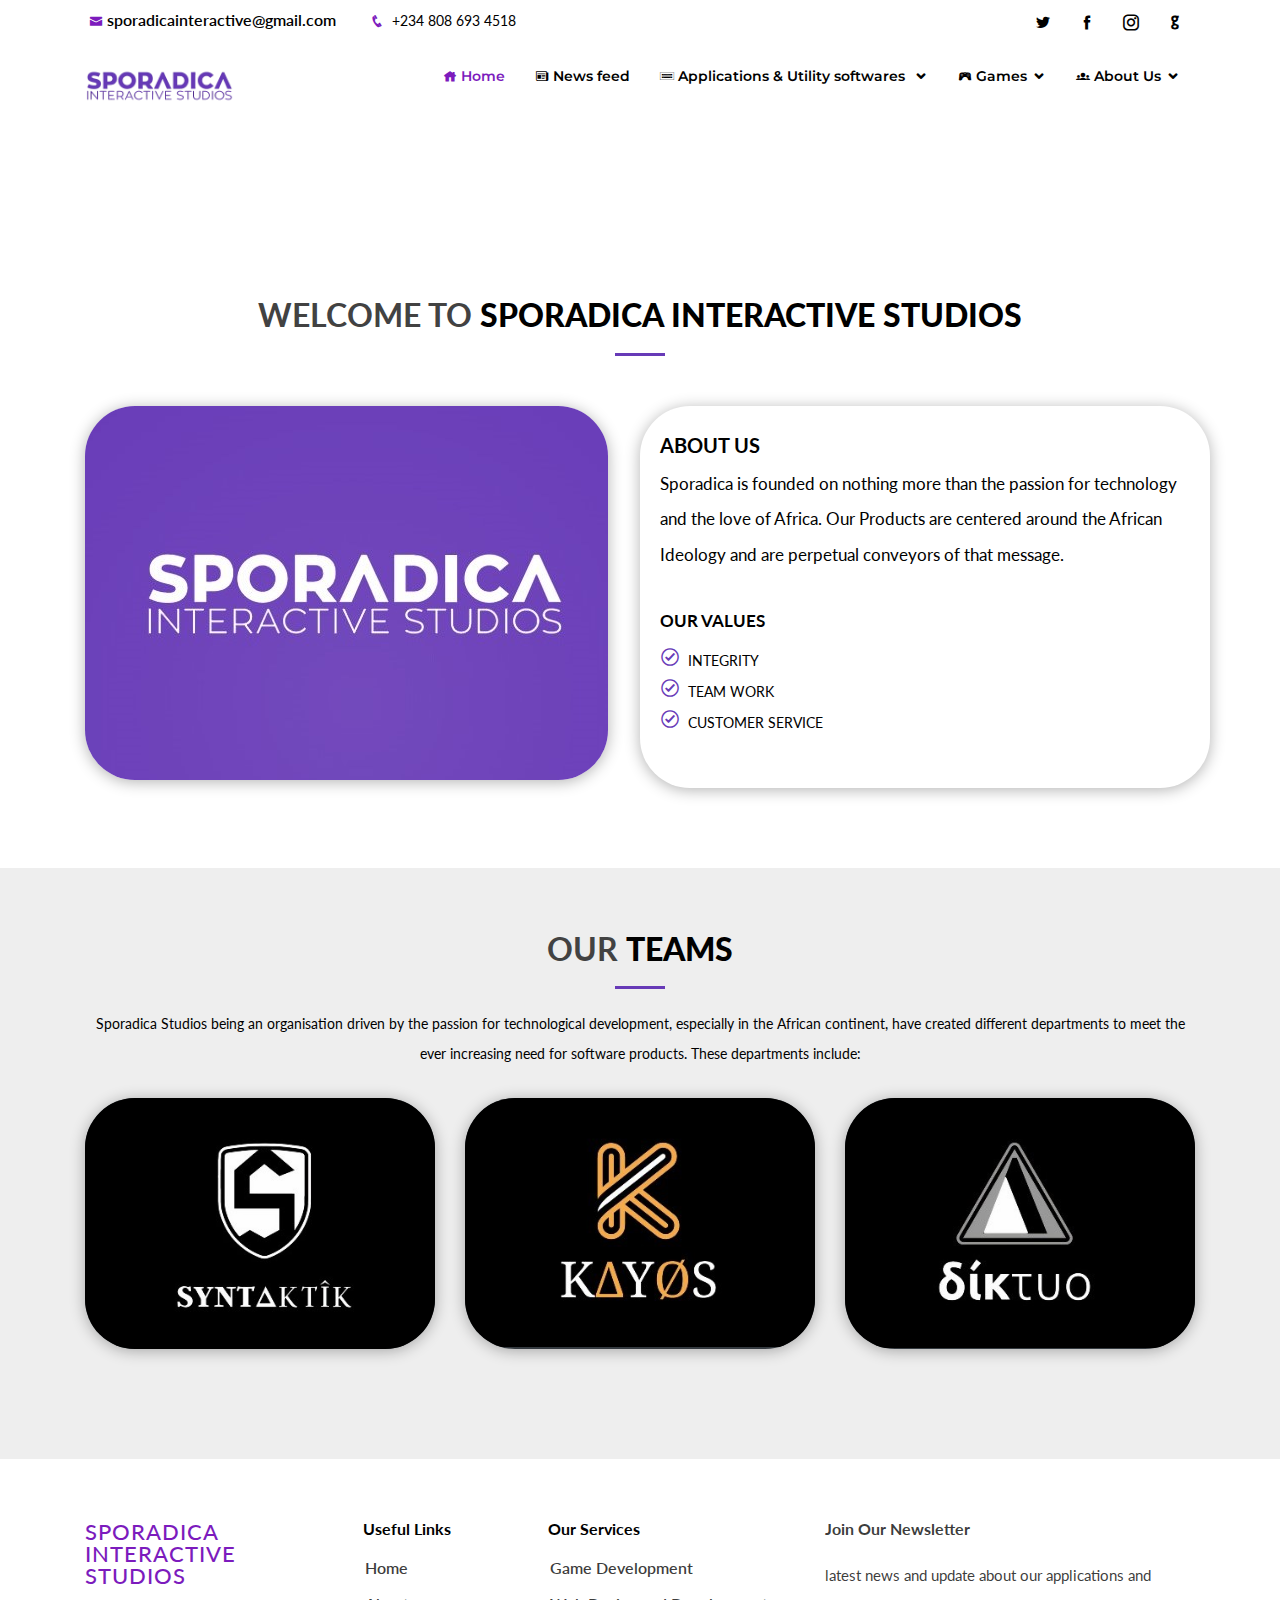
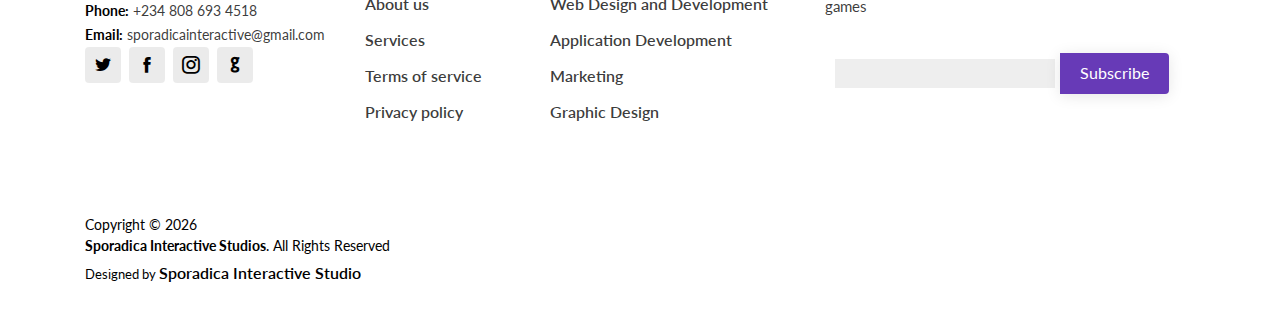
<file: about.html>
<!DOCTYPE html>
<html lang="en">

<head>
    <meta charset="UTF-8">
    <meta name="description" content="">
    <meta http-equiv="X-UA-Compatible" content="IE=edge">
    <meta name="viewport" content="width=device-width, initial-scale=1, shrink-to-fit=no">
    <!-- The above 4 meta tags *must* come first in the head; any other head content must come *after* these tags -->

    <!-- Title -->
    <title>About Us - Sporadica Interactive Studios</title>

    <!-- Favicon -->
    <link href="img/sporadica.normal.jpg" rel="icon">

    <!-- Stylesheet -->
    <link rel="stylesheet" href="style.css">
    <link rel="stylesheet" href="css/icofont/icofont.min.css">

    <link rel="stylesheet" href="css/Dark.css" media="(prefers-color-scheme: dark)">
    <link rel="stylesheet" href="css/Light.css" media="(prefers-color-scheme: light),(prefers-color-scheme: no-preference)">


</head>

<body class="dark light">
    <!-- Preloader -->
    <div class="preloader d-flex align-items-center justify-content-center">
        <div class="spinner">
            <div class="bounce1"></div>
            <div class="bounce2"></div>
            <div class="bounce3"></div>
        </div>
    </div>


    <!-- ======= Top Bar ======= -->
    <header id="topbar" class="d-none d-lg-block">
        <div class="container clearfix">
            <div class="contact-info float-left">
                <i class="icofont-envelope"></i><a href="mailto:sporadicainteractive@gmail.com">sporadicainteractive@gmail.com</a>
                <i class="icofont-phone"></i> <span>+234 808 693 4518</span>
            </div>
            <div class="social-links float-right">

                <a href="https://twitter.com/SporadicaS" target="_blank" class="twitter"><i class="icofont-twitter"></i></a>
                <a href="https://web.facebook.com/Sporadica-Interactive-Studios-102400844789168" target="_blank" class="facebook"><i class="icofont-facebook"></i></a>
                <a href="https://www.instagram.com/sporadicastudios" target="_blank" class="instagram"><i class="icofont-instagram"></i></a>

                <a href="https://github.com/Sporadica-IS" target="_blank" class="linkedin"><i class="icofont-github"></i></a>
            </div>
        </div>
    </header>

    <!-- ======= Header ======= -->
    <div id="header" class="dark light">
        <div class="container">

            <div class="logo float-left">
                <h1 class="text-light">
                    <a href="index.html"><img src="img/sporadica.logo.transparent.png"></a>
                </h1>
                <!-- Uncomment below if you prefer to use an image logo -->
                <!-- <a href="index.html"><img src="assets/img/logo.png" alt="" class="img-fluid"></a>-->
            </div>

            <nav class="nav-menu float-right d-none d-lg-block">
                <ul>
                    <li class="active"><a href="index.html"><i class="icofont-home"></i> Home</a></li>

                    <li><a href="#contact"><i class="icofont-newspaper"></i> News feed</a></li>

                    <li class="drop-down">
                        <a href=""><i class="icofont-keyboard-wireless"></i> Applications & Utility softwares </a>
                        <ul>

                            <li class="drop-down"><a href="#">Platform</a>
                                <ul>
                                    <li class="drop-down"><a href="#">PC</a>
                                        <ul>
                                            <li><a href="kayos.html">KΔΥΘS</a></li>
                                            <li><a href="diktyo.html">δίκτυο</a></li>
                                            <li><a href="syntaktik.html">SYNTΔKTÎK</a></li>
                                        </ul>
                                    </li>
                                    <li class="drop-down"><a href="#">Mobile</a>
                                        <ul>
                                            <li><a href="kayos.html">KΔΥΘS</a></li>
                                            <li><a href="diktyo.html">δίκτυο</a></li>
                                            <li><a href="syntaktik.html">SYNTΔKTÎK</a></li>
                                        </ul>
                                    </li>
                                </ul>
                            </li>


                        </ul>

                    </li>

                    <li class="drop-down">
                        <a href=""><i class="icofont-game-pad"></i> Games</a>
                        <ul>


                            <li><a href="#">Featured Games</a></li>
                            <li class="drop-down"><a href="#">Platform</a>
                                <ul>
                                    <li class="drop-down"><a href="#">PC</a>
                                        <ul>
                                            <li><a href="kayos.html">KΔΥΘS</a></li>
                                            <li><a href="diktyo.html">δίκτυο</a></li>
                                            <li><a href="syntaktik.html">SYNTΔKTÎK</a></li>
                                        </ul>
                                    </li>
                                    <li class="drop-down"><a href="#">Mobile</a>
                                        <ul>
                                            <li><a href="kayos.html">KΔΥΘS</a></li>
                                            <li><a href="diktyo.html">δίκτυο</a></li>
                                            <li><a href="syntaktik.html">SYNTΔKTÎK</a></li>
                                        </ul>
                                    </li>
                                </ul>
                            </li>
                        </ul>

                    </li>


                    <li class="drop-down">
                        <a href=""><i class="icofont-ui-user-group"></i> About Us</a>
                        <ul>
                            <li><a href="about.html">Company</a></li>
                            <li class="drop-down"><a href="#">Team</a>
                                <ul>
                                    <li><a href="kayos.html">KΔΥΘS</a></li>
                                    <li><a href="diktyo.html">δίκτυο</a></li>
                                    <li><a href="syntaktik.html">SYNTΔKTÎK</a></li>
                                </ul>
                            </li>

                        </ul>

                    </li>

                </ul>
            </nav>
            <!-- .nav-menu -->

        </div>
    </div>



    <section>




        </div>
    </section>
    <!-- ======= About Us Section ======= -->
    <section id="about-us " class="about-us align-items-center">
        <div class="container" data-aos="fade-up">
            <div class="section-title" data-aos="fade-up">
                <h2>WELCOME TO <strong class="dark light">SPORADICA INTERACTIVE STUDIOS</strong></h2>
                <!-- <p class="toDark" style="font-size: 15px;">Magnam dolores commodi suscipit. Necessitatibus eius consequatur ex aliquid fuga eum quidem. Sit sint consectetur velit. Quisquam quos quisquam cupiditate. Et nemo qui impedit suscipit alias ea. Quia fugiat sit in iste officiis commodi
                    quidem hic quas.</p> -->
            </div>
            <div class="row content">
                <div class="col-lg-6" data-aos="fade-right">

                    <h3><img src="img/sporadica.normal.jpg" class="about"></h3>
                </div>
                <div class="col-lg-6 pt-4 pt-lg-0 about" style="padding-left: 20px;" data-aos="fade-left">
                    <h1 style="font-size: 20px;"><br/> ABOUT US
                    </h1>

                    <p class="toDark" style="font-size: 17px;">
                        Sporadica is founded on nothing more than the passion for technology and the love of Africa. Our Products are centered around the African Ideology and are perpetual conveyors of that message.
                    </p>
                    <br>

                    <h1 style="font-size: 17px;" class="dark light">
                        OUR VALUES
                    </h1>

                    <ul>

                        <li><i class="icofont icofont-check-circled"></i>INTEGRITY</li>
                        <li><i class="icofont icofont-check-circled"></i>TEAM WORK</li>
                        <li><i class="icofont icofont-check-circled"></i>CUSTOMER SERVICE</li>
                    </ul>
                </div>
            </div>

        </div>
    </section>
    <!-- End About Us Section -->

    <!-- ======= Our Team Section ======= -->
    <section id="team" class="team section-bg dark light">
        <div class="container">

            <div class="section-title" data-aos="fade-up">
                <h2>Our <strong class="dark light">Teams</strong></h2>
                <p> Sporadica Studios being an organisation driven by the passion for technological development, especially in the African continent, have created different departments to meet the ever increasing need for software products. These departments
                    include:
                </p>
            </div>

            <div class="row">
                <div class="col-lg-4 col-md-6 d-flex align-items-stretch section-title ">
                    <div class="member" data-aos="fade-up" data-aos-delay="100">
                        <div class="member-img">
                            <img src="img/team/syntaktik/syntaktik-ultrablack.jpg" class="img-fluid" alt="">
                        </div>
                        <div class="member-info">
                            <a href="syntaktik.html">
                                <h4>SYNTΔKTÎK TEAM</h4>
                            </a>
                            <span>Our Offical Appicaltion Development Team</span>
                        </div>
                    </div>
                </div>

                <div class="col-lg-4 col-md-6 d-flex align-items-stretch section-title ">
                    <div class="member dark light" data-aos="fade-up" data-aos-delay="100">
                        <div class="member-img">
                            <img src="img/team/kayos/kayos-ultrablack.jpg" class="img-fluid" alt="">
                        </div>
                        <div class="member-info">
                            <a href="kayos.html">
                                <h4>KΔΥΘS TEAM</h4>
                            </a>
                            <span>Our Offical Game Development Team</span>
                        </div>
                    </div>
                </div>

                <div class="col-lg-4 col-md-6 d-flex align-items-stretch section-title">
                    <div class="member" data-aos="fade-up" data-aos-delay="200">
                        <div class="member-img">
                            <img src="img/team/diktyo/diktyo-ultrablack.jpg" class="img-fluid" alt="">
                        </div>
                        <div class="member-info">
                            <a href="diktyo.html">
                                <h4>ΔΊΚΤΥΟ TEAM</h4>
                            </a>
                            <span>Our Offical Web Design & Development Team</span>
                        </div>
                    </div>
                </div>


            </div>

        </div>
    </section>
    <!-- End Our Team Section -->

    <!-- ##### Footer Area Start ##### -->
    <footer id="footer" style="width: 100%;">

        <div class="footer-top" style=" width: 100%;">
            <div class="container" style=" width: 100%;">
                <div class="row" style=" width: 100%;">

                    <div class="col-lg-3 col-md-6 footer-contact">
                        <h3 style="color: #7c1bbd">Sporadica Interactive Studios</h3>
                        <p>
                            <strong>Phone:</strong> +234 808 693 4518<br>
                            <strong>Email:</strong> sporadicainteractive@gmail.com<br>
                            <div class="social-links">
                                <a href="https://twitter.com/SporadicaS" target="_blank" class="twitter"><i class="icofont-twitter"></i></a>
                                <a href="https://web.facebook.com/Sporadica-Interactive-Studios-102400844789168" target="_blank" class="facebook"><i class="icofont-facebook"></i></a>
                                <a href="https://www.instagram.com/sporadicastudios" target="_blank" class="instagram"><i class="icofont-instagram"></i></a>
                                <a href="https://github.com/Sporadica-IS" target="_blank" class="linkedin"><i class="icofont-github"></i></a>
                            </div>
                        </p>


                    </div>

                    <div class="col-lg-2 col-md-6 footer-links">
                        <h4>Useful Links</h4>
                        <ul>
                            <li><i class="bx bx-chevron-right"></i> <a href="#">Home</a></li>
                            <li><i class="bx bx-chevron-right"></i> <a href="#">About us</a></li>
                            <li><i class="bx bx-chevron-right"></i> <a href="#">Services</a></li>
                            <li><i class="bx bx-chevron-right"></i> <a href="#">Terms of service</a></li>
                            <li><i class="bx bx-chevron-right"></i> <a href="#">Privacy policy</a></li>
                        </ul>
                    </div>

                    <div class="col-lg-3 col-md-6 footer-links">
                        <h4>Our Services</h4>
                        <ul>
                            <li><i class="bx bx-chevron-right"></i> <a href="#">Game Development</a></li>
                            <li><i class="bx bx-chevron-right"></i> <a href="#">Web Design and Development</a></li>
                            <li><i class="bx bx-chevron-right"></i> <a href="#">Application Development</a></li>
                            <li><i class="bx bx-chevron-right"></i> <a href="#">Marketing</a></li>
                            <li><i class="bx bx-chevron-right"></i> <a href="#">Graphic Design</a></li>
                        </ul>
                    </div>

                    <div class="col-lg-4 col-md-6 footer-newsletter">
                        <h4>Join Our Newsletter</h4>
                        <p> latest news and update about our applications and games </p>
                        <form action="" method="post">
                            <input type="email" name="email"><input type="submit" value="Subscribe">
                        </form>
                    </div>

                </div>
            </div>
        </div>

        <div class="container bg d-md-flex py-4">

            <div class="mr-md-auto text-center text-md-left">
                <div class="copyright">
                    Copyright &copy;
                    <script>
                        document.write(new Date().getFullYear());
                    </script><br/><strong><span>Sporadica Interactive Studios</span></strong>. All Rights Reserved
                </div>
                <div class="credits">
                    Designed by <a href="https://Sporadica-IS.github.io">Sporadica Interactive Studio</a>
                </div>
            </div>
        </div>
    </footer>


    <!-- ##### Footer Area End ##### -->

    <!-- ##### All Javascript Script ##### -->
    <!-- jQuery-2.2.4 js -->
    <script src="js/jquery/jquery-2.2.4.min.js"></script>
    <!-- Popper js -->
    <script src="js/bootstrap/popper.min.js"></script>
    <!-- Bootstrap js -->
    <script src="js/bootstrap/bootstrap.min.js"></script>
    <!-- All Plugins js -->
    <script src="js/plugins/plugins.js"></script>
    <!-- Active js -->
    <script src="js/active.js"></script>
    <script src="js/dark-mode.js"></script>
    <script src="js/main.js"></script>

</body>

</html>
</file>
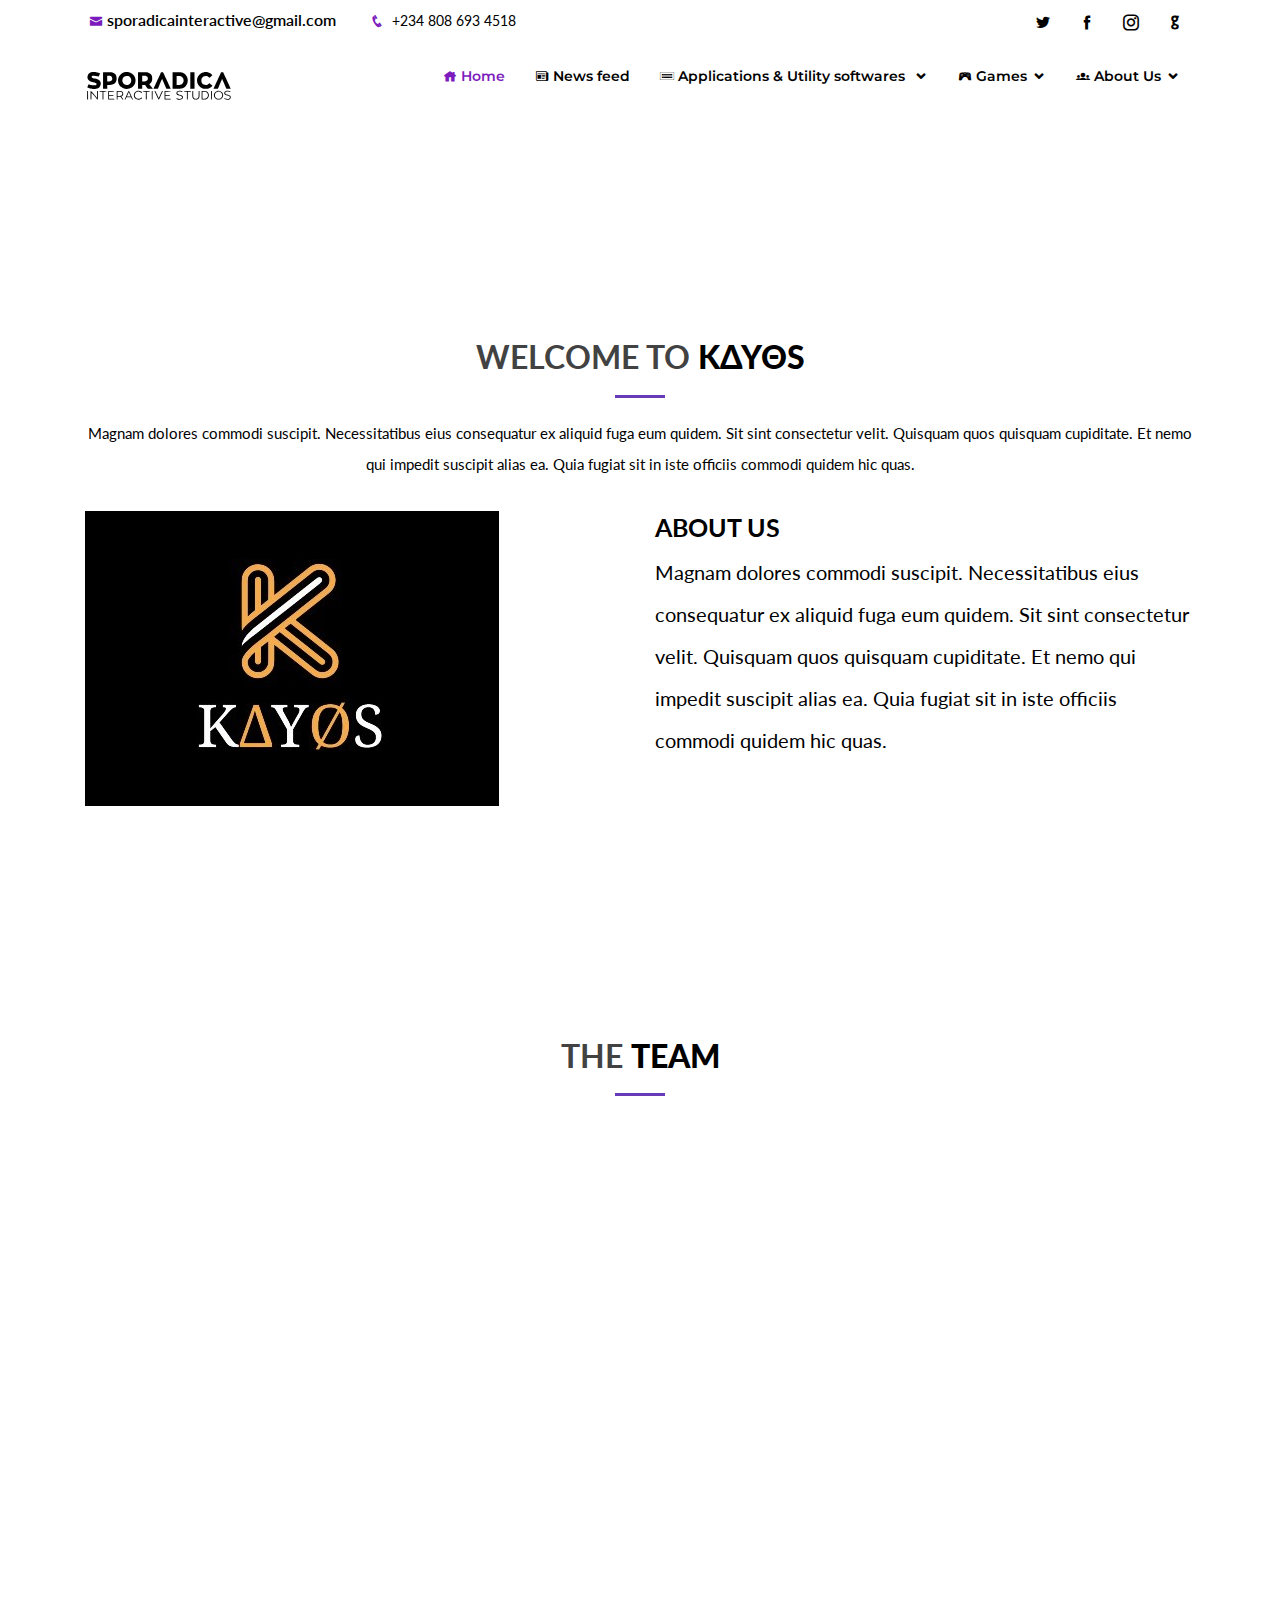
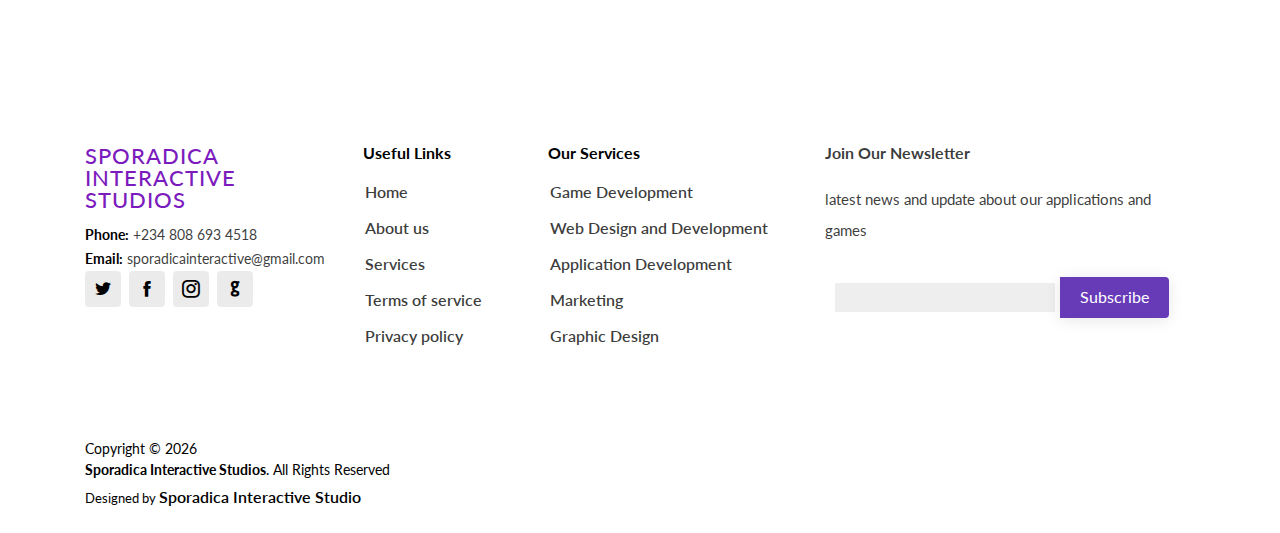
<file: kayos.html>
<!DOCTYPE html>
<html lang="en">

<head>
    <meta charset="UTF-8">
    <meta name="description" content="">
    <meta http-equiv="X-UA-Compatible" content="IE=edge">
    <meta name="viewport" content="width=device-width, initial-scale=1, shrink-to-fit=no">
    <!-- The above 4 meta tags *must* come first in the head; any other head content must come *after* these tags -->
    <!-- Title -->
    <title>KΔΥΘS - Sporadica Studios</title>
    <!-- Favicon -->
    <link href="img/sporadica.normal.jpg" rel="icon">
    <!-- Stylesheet -->
    <link rel="stylesheet" href="style.css">
    <link rel="stylesheet" href="css/icofont/icofont.min.css">
    <link rel="stylesheet" href="css/Dark.css" media="(prefers-color-scheme: dark)">
    <link rel="stylesheet" href="css/Light.css" media="(prefers-color-scheme: light),(prefers-color-scheme: no-preference)">
</head>

<body class="light dark">
    <!-- Preloader -->
    <div class="preloader d-flex align-items-center justify-content-center">
        <div class="spinner">
            <div class="bounce1"></div>
            <div class="bounce2"></div>
            <div class="bounce3"></div>
        </div>
    </div>

    <!-- ======= Top Bar ======= -->
    <header id="topbar" class="d-none d-lg-block">
        <div class="container clearfix">
            <div class="contact-info float-left">
                <i class="icofont-envelope"></i><a href="mailto:sporadicainteractive@gmail.com">sporadicainteractive@gmail.com</a>
                <i class="icofont-phone"></i> <span>+234 808 693 4518</span>
            </div>

            <div class="social-links float-right">

                <a href="https://twitter.com/SporadicaS" target="_blank" class="twitter"><i class="icofont-twitter"></i></a>
                <a href="https://web.facebook.com/Sporadica-Interactive-Studios-102400844789168" target="_blank" class="facebook"><i class="icofont-facebook"></i></a>
                <a href="https://www.instagram.com/sporadicastudios" target="_blank" class="instagram"><i class="icofont-instagram"></i></a>

                <a href="https://github.com/Sporadica-IS" target="_blank" class="linkedin"><i class="icofont-github"></i></a>
            </div>
        </div>

    </header>

    <!-- ======= Header ======= -->
    <div id="header">
        <div class="container">

            <div class="logo float-left">
                <h1 class="text-light">
                     <a href="index.html"><img src="img/sporadica.svg" id="logo" class="logo-header"></a>
                </h1>

                <!-- Uncomment below if you prefer to use an image logo -->
                <!-- <a href="index.html"><img src="assets/img/logo.png" alt="" class="img-fluid"></a>-->
            </div>

            <nav class="nav-menu float-right d-none d-lg-block">
                <ul>
                    <li class="active"><a href="index.html"><i class="icofont-home"></i> Home</a></li>

                    <li><a href="#contact"><i class="icofont-newspaper"></i> News feed</a></li>

                    <li class="drop-down">
                        <a href=""><i class="icofont-keyboard-wireless"></i> Applications & Utility softwares </a>
                        <ul>

                            <li class="drop-down"><a href="#">Platform</a>
                                <ul>
                                    <li class="drop-down"><a href="#">PC</a>
                                        <ul>
                                            <li><a href="kayos.html">KΔΥΘS</a></li>
                                            <li><a href="diktyo.html">δίκτυο</a></li>
                                            <li><a href="syntaktik.html">SYNTΔKTÎK</a></li>
                                        </ul>
                                    </li>
                                    <li class="drop-down"><a href="#">Mobile</a>
                                        <ul>
                                            <li><a href="kayos.html">KΔΥΘS</a></li>
                                            <li><a href="diktyo.html">δίκτυο</a></li>
                                            <li><a href="syntaktik.html">SYNTΔKTÎK</a></li>
                                        </ul>
                                    </li>
                                </ul>
                            </li>


                        </ul>

                    </li>

                    <li class="drop-down">
                        <a href=""><i class="icofont-game-pad"></i> Games</a>
                        <ul>


                            <li><a href="#">Featured Games</a></li>
                            <li class="drop-down"><a href="#">Platform</a>
                                <ul>
                                    <li class="drop-down"><a href="#">PC</a>
                                        <ul>
                                            <li><a href="kayos.html">KΔΥΘS</a></li>
                                            <li><a href="diktyo.html">δίκτυο</a></li>
                                            <li><a href="syntaktik.html">SYNTΔKTÎK</a></li>
                                        </ul>
                                    </li>
                                    <li class="drop-down"><a href="#">Mobile</a>
                                        <ul>
                                            <li><a href="kayos.html">KΔΥΘS</a></li>
                                            <li><a href="diktyo.html">δίκτυο</a></li>
                                            <li><a href="syntaktik.html">SYNTΔKTÎK</a></li>
                                        </ul>
                                    </li>
                                </ul>
                            </li>
                        </ul>

                    </li>


                    <li class="drop-down">
                        <a href=""><i class="icofont-ui-user-group"></i> About Us</a>
                        <ul>
                            <li><a href="about.html">Company</a></li>
                            <li class="drop-down"><a href="#">Team</a>
                                <ul>
                                    <li><a href="kayos.html">KΔΥΘS</a></li>
                                    <li><a href="diktyo.html">δίκτυο</a></li>
                                    <li><a href="syntaktik.html">SYNTΔKTÎK</a></li>
                                </ul>
                            </li>

                        </ul>

                    </li>

                </ul>
            </nav>

        </div>
    </div>



    <!-- ##### Header Area End ##### -->
    <!-- ##### Breadcrumb Area Start ##### -->
    <section id="breadcrumbs" class="breadcrumbs">
        <div class="container">

            <div class="d-flex justify-content-between align-items-center">
                <br>
                <br>
            </div>

        </div>
    </section>
    <!-- ##### Breadcrumb Area End ##### -->
    <!-- ##### Single Game Review Area Start ##### -->
    <section id="about-us" class="about-us">
        <div class="container" data-aos="fade-up">
            <div class="section-title" data-aos="fade-up">
                <h2>WELCOME TO <strong class="toDark">KΔΥΘS</strong></h2>
                <p class="toDark" style="font-size: 15px;">Magnam dolores commodi suscipit. Necessitatibus eius consequatur ex aliquid fuga eum quidem. Sit sint consectetur velit. Quisquam quos quisquam cupiditate. Et nemo qui impedit suscipit alias ea. Quia fugiat sit in iste officiis commodi
                    quidem hic quas.</p>
            </div>
            <div class="row content">
                <div class="col-lg-6" data-aos="fade-right">

                    <h3><img src="img/team/kayos/kayos-ultrablack.jpg"></h3>
                </div>
                <div class="col-lg-6 pt-4 pt-lg-0" data-aos="fade-left">
                    <h1 style="font-size: 25px;" class="toDark">
                        ABOUT US
                    </h1>

                    <p class="toDark" style="font-size: 20px;">
                        Magnam dolores commodi suscipit. Necessitatibus eius consequatur ex aliquid fuga eum quidem. Sit sint consectetur velit. Quisquam quos quisquam cupiditate. Et nemo qui impedit suscipit alias ea. Quia fugiat sit in iste officiis commodi quidem hic quas.
                    </p>
                    <br>


                </div>
            </div>

        </div>
    </section>

    <section class="single-game-review-area section-padding-100">
        <div class="container">

            <div class="row align-items-center">
                <!-- *** Review Area *** -->

                <!-- ##### Monthly Picks Area Start ##### -->
                <section class="monthly-picks-area section-padding-10 toDark">
                    <div class="container toDark">
                        <div class="row toDark">
                            <div class="col-12 toDark">
                            </div>
                        </div>
                    </div>
                    <div class="container toDark">
                        <div class="row toDark">
                            <div class="col-12 toDark section-title">
                                <!-- Title -->
                                <h2>The <strong class="toDark">team</strong></h2>
                            </div>
                        </div>
                    </div>
                    <div class="tab-content wow fadeInUp toDark" data-wow-delay="500ms" id="myTabContent">
                        <div class="tab-pane fade show active toDark" id="popular" role="tabpanel" aria-labelledby="popular-tab">
                            <!-- Popular Games Slideshow -->
                            <div class="popular-games-slideshow owl-carousel toDark">
                                <!-- Single Games -->
                                <div class="single-games-slide">
                                    <img src="img/team/diktyo/charles-arowolo.jpg" alt="">
                                    <div class="slide-text">
                                        <h1 class="game-title toDark"><a href="#">Charles Arowolo</a></h1>
                                        <p class="game-description">Digital 3D-artist and core programmer</p>
                                    </div>
                                </div>
                                <!-- Single Games -->
                                <div class="single-games-slide">
                                    <img src="img/team/diktyo/destiny-kefas.jpg" alt="">
                                    <div class="slide-text">
                                        <a href="#" class="game-title">Destiny Kefas</a>
                                    </div>
                                </div>
                                <!-- Single Games -->
                                <div class="single-games-slide">
                                    <img src="img/team/diktyo/fortune-alebiosu .jpg" alt="">
                                    <div class="slide-text">
                                        <a href="#" class="game-title">Fortune Alebiosu</a>
                                    </div>
                                </div>
                                <!-- Single Games -->

                                <!-- Single Games -->
                                <div class="single-games-slide">
                                    <img src="img/team/diktyo/sinclair.jpg" alt="">
                                    <div class="slide-text">
                                        <a href="#" class="game-title">Sinclair</a>
                                    </div>
                                </div>
                                <!-- Single Games -->
                                <div class="single-games-slide">
                                    <img src="img/team/diktyo/stephen-adebambo.jpg" alt="">
                                    <div class="slide-text">
                                        <a href="#" class="game-title">Stephen Adebambo</a>
                                    </div>
                                </div>
                                <!-- Single Games -->
                                <div class="single-games-slide">
                                    <img src="img/team/kayos/nwana-adaure.jpg" alt="">
                                    <div class="slide-text">
                                        <a href="#" class="game-title">Nwana Adaure</a>
                                    </div>
                                </div>
                                <!-- Single Games -->
                                <div class="single-games-slide">
                                    <img src="img/team/diktyo/zikora-ogbuagu.jpg" alt="">
                                    <div class="slide-text">
                                        <a href="#" class="game-title">Zikora Ogbuagu</a>
                                    </div>
                                </div>
                                <!-- Single Games -->
                                <div class="single-games-slide">
                                    <img src="img/team/kayos/JIM.jpg" alt="">
                                    <div class="slide-text">
                                        <a href="#" class="game-title">Jibril Isa Musa</a>
                                    </div>
                                </div>
                                <!-- Single Games -->
                                <div class="single-games-slide">
                                    <img src="img/team/kayos/julius-ojabo.jpg" alt="">
                                    <div class="slide-text">
                                        <a href="#" class="game-title">Julius Ojabo</a>
                                    </div>
                                </div>
                                <!-- Single Games -->
                                <div class="single-games-slide">
                                    <img src="img/team/kayos/king-diablo.jpg" alt="">
                                    <div class="slide-text">
                                        <a href="#" class="game-title">King Diablo</a>
                                    </div>
                                </div>
                                <!-- Single Games -->
                                <div class="single-games-slide">
                                    <img src="img/team/kayos/leonard.jpg" alt="">
                                    <div class="slide-text">
                                        <a href="#" class="game-title">Leonard</a>
                                    </div>
                                </div>
                                <!-- Single Games -->
                                <div class="single-games-slide">
                                    <img src="img/team/kayos/favour-ojo.jpg" alt="">
                                    <div class="slide-text">
                                        <a href="#" class="game-title">Favour Ojo</a>
                                    </div>
                                </div>
                            </div>

                        </div>
                    </div>
                </section>
            </div>
        </div>
    </section>




    <!-- ##### Monthly Picks Area End ##### -->
    <!-- ##### Footer Area Start ##### -->
    <footer id="footer" style=" width: 100%;" class="light dark">

        <div class="footer-top" style=" width: 100%;">
            <div class="container" style=" width: 100%;">
                <div class="row" style=" width: 100%;">

                    <div class="col-lg-3 col-md-6 footer-contact">
                        <h3 style="color: #7c1bbd">Sporadica Interactive Studios</h3>
                        <p>
                            <strong>Phone:</strong> +234 808 693 4518<br>
                            <strong>Email:</strong> sporadicainteractive@gmail.com<br>
                            <div class="social-links">
                                <a href="https://twitter.com/SporadicaS" target="_blank" class="twitter"><i class="icofont-twitter"></i></a>
                                <a href="https://web.facebook.com/Sporadica-Interactive-Studios-102400844789168" target="_blank" class="facebook"><i class="icofont-facebook"></i></a>
                                <a href="https://www.instagram.com/sporadicastudios" target="_blank" class="instagram"><i class="icofont-instagram"></i></a>
                                <a href="https://github.com/Sporadica-IS" target="_blank" class="linkedin"><i class="icofont-github"></i></a>
                            </div>
                        </p>
                    </div>

                    <div class="col-lg-2 col-md-6 footer-links">
                        <h4>Useful Links</h4>
                        <ul>
                            <li><i class="bx bx-chevron-right"></i> <a href="#">Home</a></li>
                            <li><i class="bx bx-chevron-right"></i> <a href="#">About us</a></li>
                            <li><i class="bx bx-chevron-right"></i> <a href="#">Services</a></li>
                            <li><i class="bx bx-chevron-right"></i> <a href="#">Terms of service</a></li>
                            <li><i class="bx bx-chevron-right"></i> <a href="#">Privacy policy</a></li>
                        </ul>
                    </div>

                    <div class="col-lg-3 col-md-6 footer-links">
                        <h4>Our Services</h4>
                        <ul>
                            <li><i class="bx bx-chevron-right"></i> <a href="#">Game Development</a></li>
                            <li><i class="bx bx-chevron-right"></i> <a href="#">Web Design and Development</a></li>
                            <li><i class="bx bx-chevron-right"></i> <a href="#">Application Development</a></li>
                            <li><i class="bx bx-chevron-right"></i> <a href="#">Marketing</a></li>
                            <li><i class="bx bx-chevron-right"></i> <a href="#">Graphic Design</a></li>
                        </ul>
                    </div>

                    <div class="col-lg-4 col-md-6 footer-newsletter">
                        <h4>Join Our Newsletter</h4>
                        <p> latest news and update about our applications and games </p>
                        <form action="" method="post">
                            <input type="email" name="email"><input type="submit" value="Subscribe">
                        </form>
                    </div>

                </div>
            </div>
        </div>

        <div class="container d-md-flex py-4">

            <div class="mr-md-auto text-center text-md-left">
                <div class="copyright">
                    Copyright &copy;
                    <script>
                        document.write(new Date().getFullYear());
                    </script><br/><strong><span>Sporadica Interactive Studios</span></strong>. All Rights Reserved
                </div>
                <div class="credits">
                    Designed by <a href="https://Sporadica-IS.github.io">Sporadica Interactive Studio</a>
                </div>
            </div>

        </div>
    </footer>
    <!-- ##### Footer Area End ##### -->
    <!-- ##### All Javascript Script ##### -->
    <!-- jQuery-2.2.4 js -->
    <script src="js/jquery/jquery-2.2.4.min.js"></script>
    <!-- Popper js -->
    <script src="js/bootstrap/popper.min.js"></script>
    <!-- Bootstrap js -->
    <script src="js/bootstrap/bootstrap.min.js"></script>
    <!-- All Plugins js -->
    <script src="js/plugins/plugins.js"></script>
    <!-- Active js -->
    <script src="js/active.js"></script>
    <script src="js/dark-mode.js"></script>
    <script src="js/main.js"></script>

</body>

</html>
</file>
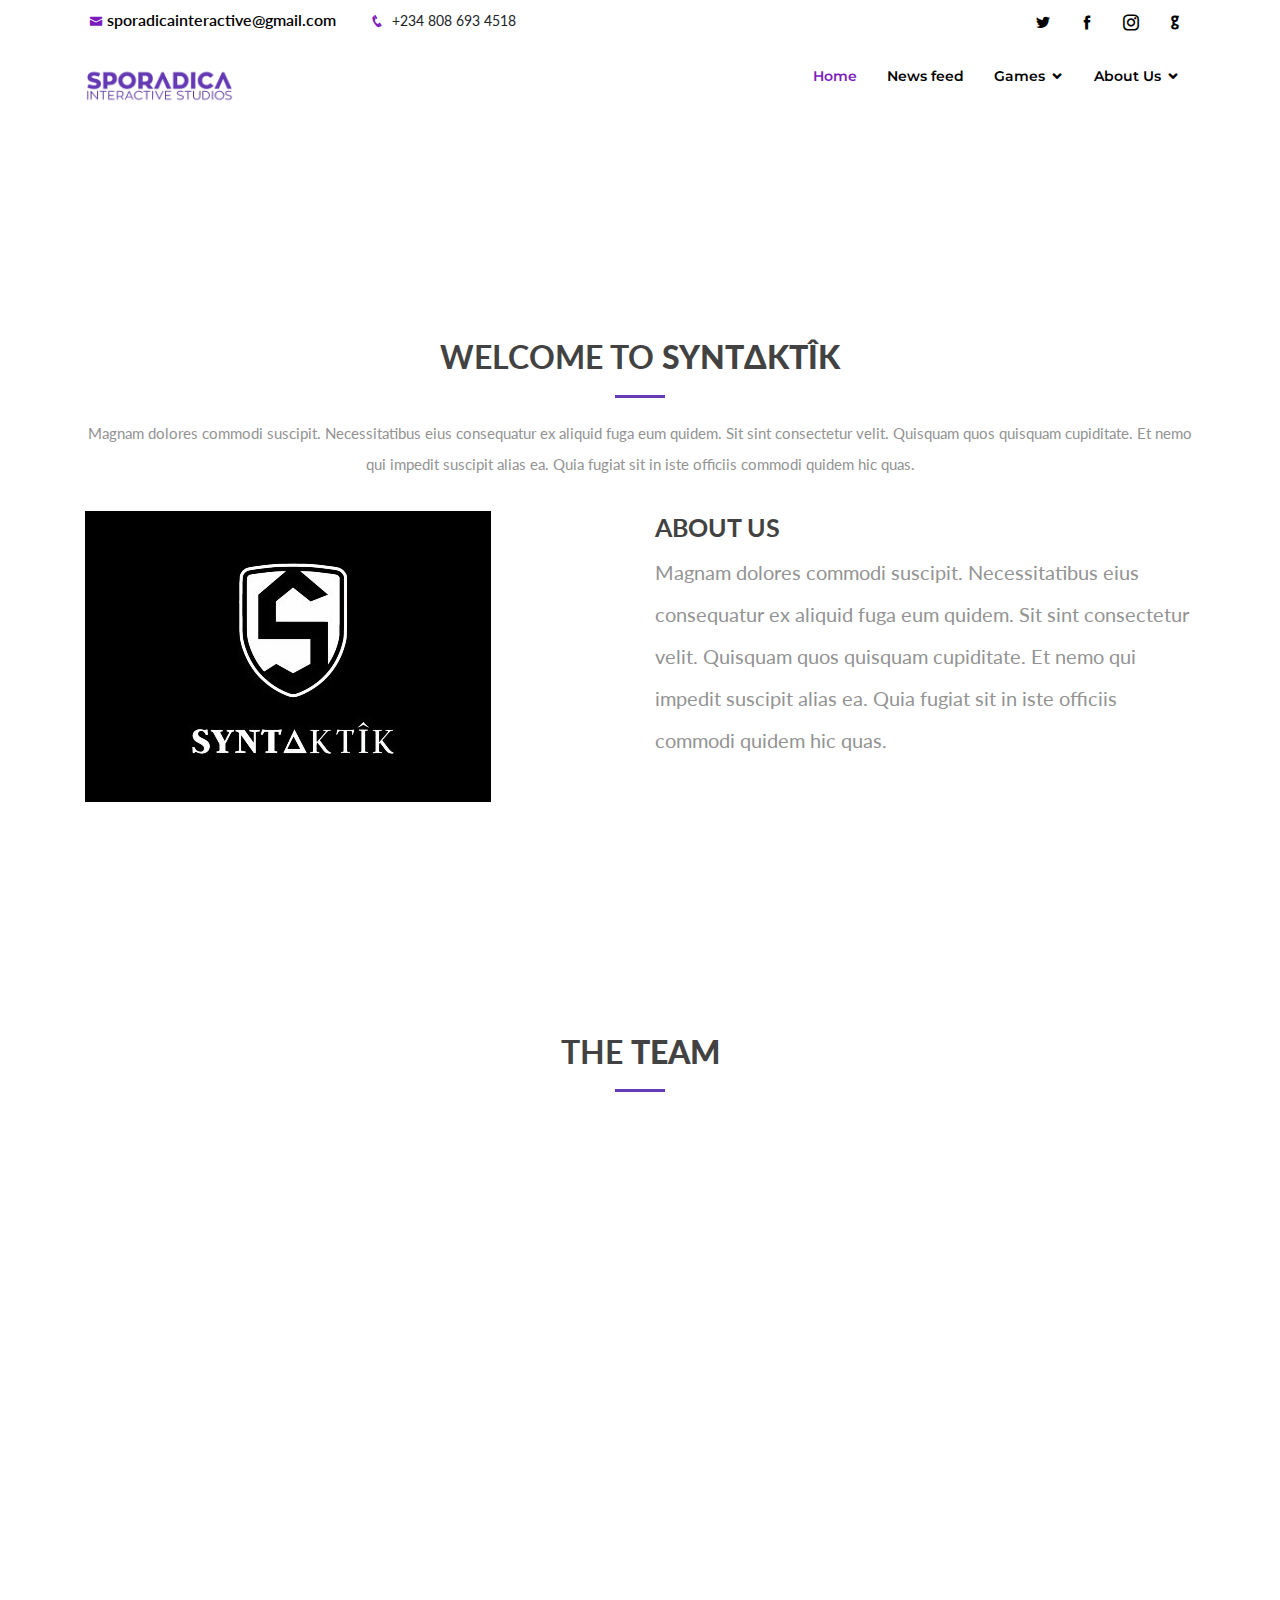
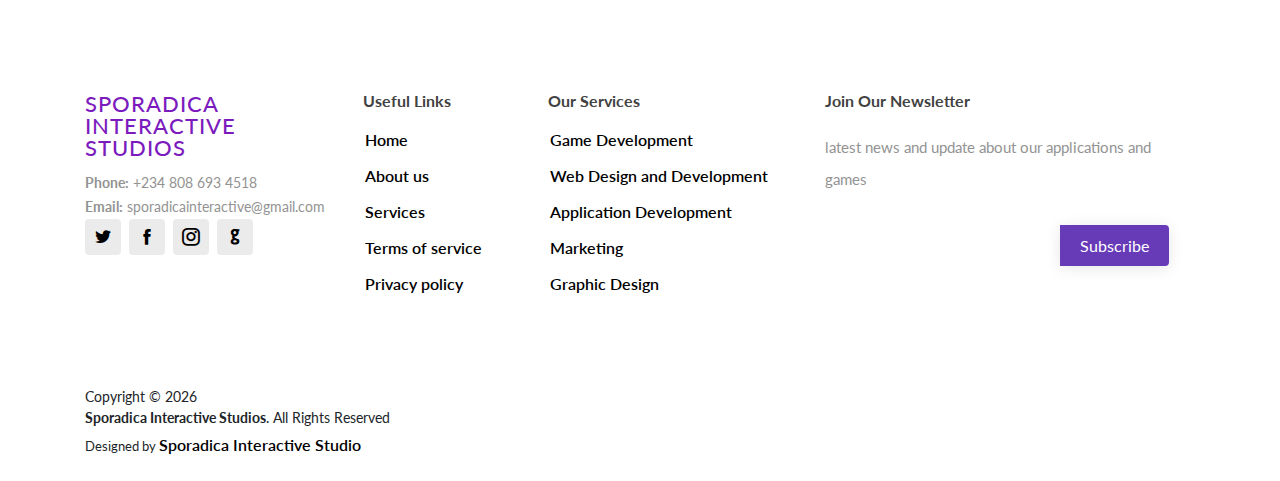
<file: syntaktik.html>
<!DOCTYPE html>
<html lang="en">

<head>
    <meta charset="UTF-8">
    <meta name="description" content="">
    <meta http-equiv="X-UA-Compatible" content="IE=edge">
    <meta name="viewport" content="width=device-width, initial-scale=1, shrink-to-fit=no">
    <!-- The above 4 meta tags *must* come first in the head; any other head content must come *after* these tags -->
    <!-- Title -->
    <title>SYNTΔKTÎK - Sporadica Studios</title>
    <!-- Favicon -->
    <link rel="icon" href="img/sporadica.normal.jpg">
    <!-- Stylesheet -->
    <link rel="stylesheet" href="style.css">
    <link rel="stylesheet" href="css/icofont/icofont.min.css">
    <link rel="stylesheet" href="css/Dark.css" media="(prefers-color-scheme: dark)">
    <link rel="stylesheet" href="css/Light.css" media="(prefers-color-scheme: no-preference)">

</head>

<body class="light dark">
    <!-- Preloader -->
    <div class="preloader d-flex align-items-center justify-content-center">
        <div class="spinner">
            <div class="bounce1"></div>
            <div class="bounce2"></div>
            <div class="bounce3"></div>
        </div>
    </div>

    <!-- ======= Top Bar ======= -->
    <header id="topbar" class="d-none d-lg-block">
        <div class="container clearfix">
            <div class="contact-info float-left">
                <i class="icofont-envelope"></i><a href="mailto:sporadicainteractive@gmail.com">sporadicainteractive@gmail.com</a>
                <i class="icofont-phone"></i> <span>+234 808 693 4518</span>
            </div>

            <div class="social-links float-right">

                <a href="https://twitter.com/SporadicaS" target="_blank" class="twitter"><i class="icofont-twitter"></i></a>
                <a href="https://web.facebook.com/Sporadica-Interactive-Studios-102400844789168" target="_blank" class="facebook"><i class="icofont-facebook"></i></a>
                <a href="https://www.instagram.com/sporadicastudios" target="_blank" class="instagram"><i class="icofont-instagram"></i></a>

                <a href="https://github.com/Sporadica-IS" target="_blank" class="linkedin"><i class="icofont-github"></i></a>
            </div>
        </div>

    </header>

    <!-- ======= Header ======= -->
    <div id="header">
        <div class="container">

            <div class="logo float-left">
                <h1 class="text-light">
                    <a href="index.html"><img src="img/sporadica.logo.transparent.png"></a>
                </h1>

                <!-- Uncomment below if you prefer to use an image logo -->
                <!-- <a href="index.html"><img src="assets/img/logo.png" alt="" class="img-fluid"></a>-->
            </div>

            <nav class="nav-menu float-right d-none d-lg-block">
                <ul>
                    <li class="active"><a href="index.html">Home</a></li>
                    <li><a href="#contact">News feed</a></li>


                    <li class="drop-down">
                        <a href="">Games</a>
                        <ul>

                            <li class="drop-down"><a href="#">PC</a>
                                <ul>
                                    <li><a href="kayos.html">KΔΥΘS</a></li>
                                    <li><a href="diktyo.html">δίκτυο</a></li>
                                    <li><a href="syntaktik.html">SYNTΔKTÎK</a></li>
                                </ul>
                            </li>
                            <li class="drop-down"><a href="#">Mobile</a>
                                <ul>
                                    <li><a href="kayos.html">KΔΥΘS</a></li>
                                    <li><a href="diktyo.html">δίκτυο</a></li>
                                    <li><a href="syntaktik.html">SYNTΔKTÎK</a></li>
                                </ul>
                            </li>

                        </ul>

                    </li>
                    <li class="drop-down">
                        <a href="">About Us</a>
                        <ul>
                            <li><a href="about.html">Company</a></li>
                            <li class="drop-down"><a href="#">Team</a>
                                <ul>
                                    <li><a href="kayos.html">KΔΥΘS</a></li>
                                    <li><a href="diktyo.html">δίκτυο</a></li>
                                    <li><a href="syntaktik.html">SYNTΔKTÎK</a></li>
                                </ul>
                            </li>

                        </ul>

                    </li>

                </ul>
            </nav>


        </div>
    </div>




    <!-- ##### Header Area End ##### -->
    <!-- ##### Breadcrumb Area Start ##### -->
    <section id="breadcrumbs" class="breadcrumbs">
        <div class="container">

            <div class="d-flex justify-content-between align-items-center">
                <br>
                <br>

            </div>

        </div>
    </section>
    <!-- ##### Breadcrumb Area End ##### -->
    <!-- ##### Single Game Review Area Start ##### -->
    <section id="about-us" class="about-us">
        <div class="container" data-aos="fade-up">
            <div class="section-title" data-aos="fade-up">
                <h2>WELCOME TO <strong class="toDark">SYNTΔKTÎK</strong></h2>
                <p class="toDark" style="font-size: 15px;">Magnam dolores commodi suscipit. Necessitatibus eius consequatur ex aliquid fuga eum quidem. Sit sint consectetur velit. Quisquam quos quisquam cupiditate. Et nemo qui impedit suscipit alias ea. Quia fugiat sit in iste officiis commodi
                    quidem hic quas.</p>
            </div>
            <div class="row content">
                <div class="col-lg-6" data-aos="fade-right">

                    <h3><img src="img/team/syntaktik/syntaktik-ultrablack.jpg"></h3>
                </div>
                <div class="col-lg-6 pt-4 pt-lg-0" data-aos="fade-left">
                    <h1 style="font-size: 25px;" class="toDark">
                        ABOUT US
                    </h1>

                    <p class="toDark" style="font-size: 20px;">
                        Magnam dolores commodi suscipit. Necessitatibus eius consequatur ex aliquid fuga eum quidem. Sit sint consectetur velit. Quisquam quos quisquam cupiditate. Et nemo qui impedit suscipit alias ea. Quia fugiat sit in iste officiis commodi quidem hic quas.
                    </p>
                    <br>


                </div>
            </div>

        </div>
    </section>

    <section class="single-game-review-area section-padding-100">
        <div class="container">

            <div class="row align-items-center">
                <!-- *** Review Area *** -->

                <!-- ##### Monthly Picks Area Start ##### -->
                <section class="monthly-picks-area section-padding-10 toDark">
                    <div class="container toDark">
                        <div class="row toDark">
                            <div class="col-12 toDark">
                            </div>
                        </div>
                    </div>
                    <div class="container toDark">
                        <div class="row toDark">
                            <div class="col-12 toDark section-title">
                                <!-- Title -->
                                <h2>The <strong class="toDark">team</strong></h2>
                            </div>
                        </div>
                    </div>
                    <div class="tab-content wow fadeInUp toDark" data-wow-delay="500ms" id="myTabContent">
                        <div class="tab-pane fade show active toDark" id="popular" role="tabpanel" aria-labelledby="popular-tab">
                            <!-- Popular Games Slideshow -->
                            <div class="popular-games-slideshow owl-carousel toDark">
                                <!-- Single Games -->
                                <div class="single-games-slide">
                                    <img src="img/team/diktyo/charles-arowolo.jpg" alt="">
                                    <div class="slide-text">
                                        <a href="#" class="game-title">Charles Arowolo</a>
                                    </div>
                                </div>
                                <!-- Single Games -->
                                <div class="single-games-slide">
                                    <img src="img/team/diktyo/destiny-kefas.jpg" alt="">
                                    <div class="slide-text">
                                        <a href="#" class="game-title">Destiny Kefas</a>
                                    </div>
                                </div>
                                <!-- Single Games -->
                                <div class="single-games-slide">
                                    <img src="img/team/diktyo/fortune-alebiosu .jpg" alt="">
                                    <div class="slide-text">
                                        <a href="#" class="game-title">Fortune Alebiosu</a>
                                    </div>
                                </div>
                                <!-- Single Games -->

                                <!-- Single Games -->

                                <!-- Single Games -->
                                <div class="single-games-slide">
                                    <img src="img/team/diktyo/stephen-adebambo.jpg" alt="">
                                    <div class="slide-text">
                                        <a href="#" class="game-title">Stephen Adebambo</a>
                                    </div>
                                </div>

                                <!-- Single Games -->
                                <div class="single-games-slide">
                                    <img src="img/team/diktyo/zikora-ogbuagu.jpg" alt="">
                                    <div class="slide-text">
                                        <a href="#" class="game-title">Zikora Ogbuagu</a>
                                    </div>
                                </div>

                            </div>

                        </div>
                    </div>
                </section>


            </div>
        </div>
    </section>
    <!-- ##### Monthly Picks Area End ##### -->
    <!-- ##### Footer Area Start ##### -->
    <footer id="footer" style=" width: 100%;" class="light dark">

        <div class="footer-top" style=" width: 100%;">
            <div class="container" style=" width: 100%;">
                <div class="row" style=" width: 100%;">

                    <div class="col-lg-3 col-md-6 footer-contact">
                        <h3 style="color: #7c1bbd">Sporadica Interactive Studios</h3>
                        <p>
                            <strong>Phone:</strong> +234 808 693 4518<br>
                            <strong>Email:</strong> sporadicainteractive@gmail.com<br>
                            <div class="social-links">
                                <a href="https://twitter.com/SporadicaS" target="_blank" class="twitter"><i class="icofont-twitter"></i></a>
                                <a href="https://web.facebook.com/Sporadica-Interactive-Studios-102400844789168" target="_blank" class="facebook"><i class="icofont-facebook"></i></a>
                                <a href="https://www.instagram.com/sporadicastudios" target="_blank" class="instagram"><i class="icofont-instagram"></i></a>
                                <a href="https://github.com/Sporadica-IS" target="_blank" class="linkedin"><i class="icofont-github"></i></a>
                            </div>
                        </p>
                    </div>

                    <div class="col-lg-2 col-md-6 footer-links">
                        <h4>Useful Links</h4>
                        <ul>
                            <li><i class="bx bx-chevron-right"></i> <a href="#">Home</a></li>
                            <li><i class="bx bx-chevron-right"></i> <a href="#">About us</a></li>
                            <li><i class="bx bx-chevron-right"></i> <a href="#">Services</a></li>
                            <li><i class="bx bx-chevron-right"></i> <a href="#">Terms of service</a></li>
                            <li><i class="bx bx-chevron-right"></i> <a href="#">Privacy policy</a></li>
                        </ul>
                    </div>

                    <div class="col-lg-3 col-md-6 footer-links">
                        <h4>Our Services</h4>
                        <ul>
                            <li><i class="bx bx-chevron-right"></i> <a href="#">Game Development</a></li>
                            <li><i class="bx bx-chevron-right"></i> <a href="#">Web Design and Development</a></li>
                            <li><i class="bx bx-chevron-right"></i> <a href="#">Application Development</a></li>
                            <li><i class="bx bx-chevron-right"></i> <a href="#">Marketing</a></li>
                            <li><i class="bx bx-chevron-right"></i> <a href="#">Graphic Design</a></li>
                        </ul>
                    </div>

                    <div class="col-lg-4 col-md-6 footer-newsletter">
                        <h4>Join Our Newsletter</h4>
                        <p> latest news and update about our applications and games </p>
                        <form action="" method="post">
                            <input type="email" name="email"><input type="submit" value="Subscribe">
                        </form>
                    </div>

                </div>
            </div>
        </div>

        <div class="container d-md-flex py-4">

            <div class="mr-md-auto text-center text-md-left">
                <div class="copyright">
                    Copyright &copy;
                    <script>
                        document.write(new Date().getFullYear());
                    </script><br/><strong><span>Sporadica Interactive Studios</span></strong>. All Rights Reserved
                </div>
                <div class="credits">
                    Designed by <a href="https://Sporadica-IS.github.io">Sporadica Interactive Studio</a>
                </div>
            </div>

        </div>
    </footer>
    <!-- ##### Footer Area End ##### -->
    <!-- ##### All Javascript Script ##### -->
    <!-- jQuery-2.2.4 js -->
    <script src="js/jquery/jquery-2.2.4.min.js"></script>
    <!-- Popper js -->
    <script src="js/bootstrap/popper.min.js"></script>
    <!-- Bootstrap js -->
    <script src="js/bootstrap/bootstrap.min.js"></script>
    <!-- All Plugins js -->
    <script src="js/plugins/plugins.js"></script>
    <!-- Active js -->
    <script src="js/active.js"></script>
    <script src="js/dark-mode.js"></script>
    <script src="js/main.js"></script>

</body>

</html>
</file>
<file: style.css>
/* Core Stylesheet - 1.0 */


/* :: 1.0 Import Fonts */

@import url("https://fonts.googleapis.com/css?family=Lato");
@import url("https://fonts.googleapis.com/css?family=Montserrat");

/* :: 2.0 Import All CSS */

@import url(css/bootstrap.min.css);
@import url(css/nav.css);
@import url(css/owl.carousel.min.css);
@import url(css/animate.css);
@import url(css/magnific-popup.css);
@import url(css/font-awesome.min.css);
@import url(css/Footer.css);
@import url(css/About.css);
@import url(css/Header.css);
@import url(css/image-carousel.css);
@import url(css/teams.css);

/* :: 3.0 Base CSS */

* {
    margin: 0;
    padding: 0;
}

#layer2 {
    position: absolute;
    z-index: 2;
    background-color: #FC0;
    height: 250px;
    width: 350px;
    top: 120px;
    left: 260px;
}

body {
    font-family: "Lato", sans-serif;
    font-size: 14px;
    overflow-x: hidden;
}

h1,
h2,
h3,
h4,
h5,
h6 {
    font-family: "Lato", sans-serif;
    color: #424242;
    line-height: 1.3;
    font-weight: 700;
}

p {
    font-family: "Lato", sans-serif;
    color: #939393;
    font-size: 14px;
    line-height: 2.1;
    font-weight: 400;
}

a,
a:hover,
a:focus {
    -webkit-transition-duration: 500ms;
    transition-duration: 500ms;
    text-decoration: none;
    outline: 0 solid transparent;
    color: #000000;
    font-weight: 600;
    font-size: 16px;
    font-family: "Lato", sans-serif;
}

ul,
ol {
    margin: 0;
}

ul li,
ol li {
    list-style: none;
}

img {
    height: auto;
    max-width: 100%;
}


/* :: 3.1.0 Spacing */

.mt-15 {
    margin-top: 15px !important;
}

.mt-30 {
    margin-top: 30px !important;
}

.mt-50 {
    margin-top: 50px !important;
}

.mt-70 {
    margin-top: 70px !important;
}

.mt-100 {
    margin-top: 100px !important;
}

.mb-15 {
    margin-bottom: 15px !important;
}

.mb-30 {
    margin-bottom: 30px !important;
}

.mb-50 {
    margin-bottom: 50px !important;
}

.mb-70 {
    margin-bottom: 70px !important;
}

.mb-100 {
    margin-bottom: 100px !important;
}

.ml-15 {
    margin-left: 15px !important;
}

.ml-30 {
    margin-left: 30px !important;
}

.ml-50 {
    margin-left: 50px !important;
}

.mr-15 {
    margin-right: 15px !important;
}

.mr-30 {
    margin-right: 30px !important;
}

.mr-50 {
    margin-right: 50px !important;
}

.pb-70 {
    padding-bottom: 70px !important;
}


/* :: 3.2.0 Height */

.height-400 {
    height: 400px !important;
}

.height-500 {
    height: 500px !important;
}

.height-600 {
    height: 600px !important;
}

.height-700 {
    height: 700px !important;
}

.height-800 {
    height: 800px !important;
}


/* Neumorphism */

.neo-carousel {
    margin-bottom: 20px;
    overflow: hidden;
    color: var(--color);
    background: var(--background-color);
    /* box-shadow: 0px 2px 15px rgb(0, 0, 0); */
    border-radius: 50px;
}

.neo {
    margin-bottom: 20px;
    overflow: hidden;
    color: var(--color);
    background: var(--background-color);
    box-shadow: 0px 2px 15px rgba(0, 0, 0, 0.3);
    border-radius: 50px;
}

.neo-2 {
    margin-bottom: 20px;
    overflow: hidden;
    color: var(--color);
    background: var(--background-color);
    box-shadow: 0px 2px 15px rgba(0, 0, 0, 0.3);
    border-radius: 30px;
}

.neo-padding {
    padding-left: 50px;
    padding-right: 50px;
}


/* :: 3.3.0 Section Padding */

.section-padding-100 {
    padding-top: 100px;
    padding-bottom: 100px;
}

.section-padding-100-0 {
    padding-top: 100px;
    padding-bottom: 0;
}

.section-padding-0-100 {
    padding-top: 0;
    padding-bottom: 100px;
}

.section-padding-100-70 {
    padding-top: 100px;
    padding-bottom: 70px;
}


/* :: 3.4.0 Preloader */

.preloader {
    width: 100%;
    height: 100%;
    position: fixed;
    top: 0;
    left: 0;
    right: 0;
    z-index: 99999;
}

.preloader .spinner {
    width: 70px;
    text-align: center;
}

.preloader .spinner div {
    width: 18px;
    height: 18px;
    background-color: #7c1bbd;
    border-radius: 100%;
    display: inline-block;
    -webkit-animation: sk-bouncedelay 1.4s infinite ease-in-out both;
    animation: sk-bouncedelay 1.4s infinite ease-in-out both;
}

.preloader .spinner .bounce1 {
    -webkit-animation-delay: -0.32s;
    animation-delay: -0.32s;
}

.preloader .spinner .bounce2 {
    -webkit-animation-delay: -0.16s;
    animation-delay: -0.16s;
}

@-webkit-keyframes sk-bouncedelay {
    0%,
    80%,
    100% {
        -webkit-transform: scale(0);
    }
    40% {
        -webkit-transform: scale(1);
    }
}

@keyframes sk-bouncedelay {
    0%,
    80%,
    100% {
        -webkit-transform: scale(0);
        transform: scale(0);
    }
    40% {
        -webkit-transform: scale(1);
        transform: scale(1);
    }
}


/* :: 3.5.0 Miscellaneous */

.section-title {
    font-size: 36px;
    color: rgb(14, 13, 13);
    font-weight: 400;
}

@media only screen and (min-width: 768px) and (max-width: 991px) {
    .section-title {
        font-size: 30px;
    }
}

@media only screen and (max-width: 767px) {
    .section-title {
        font-size: 24px;
    }
}

.tooltip-inner {
    background-color: #7c1bbd;
}

.tooltip .arrow::before {
    border-top-color: #7c1bbd;
}

.bg-img {
    background-position: center center;
    background-size: cover;
    background-repeat: no-repeat;
}

.bg-white {
    background-color: #ffffff !important;
}

.bg-dark {
    background-color: #000000 !important;
}

.bg-transparent {
    background-color: transparent !important;
}

.bg-gray {
    background-color: #f0f4f8;
}

.font-bold {
    font-weight: 700;
}

.font-light {
    font-weight: 300;
}

.bg-overlay {
    position: relative;
    z-index: 2;
    background-position: center center;
    background-size: cover;
}

.bg-overlay::after {
    background-color: rgba(0, 0, 0, 0.6);
    position: absolute;
    z-index: -1;
    top: 0;
    left: 0;
    width: 100%;
    height: 100%;
    content: "";
}

.bg-pattern {
    position: relative;
    z-index: 2;
}

.bg-pattern::after {
    /* background-image: url(img/core-img/pattern.png); */
    background-repeat: repeat;
    content: '';
    position: absolute;
    width: 100%;
    height: 100%;
    top: 0;
    left: 0;
    right: 0;
    z-index: -1;
}

.bg-pattern2 {
    position: relative;
    z-index: 2;
}

.bg-pattern2::after {
    /* background-image: url(img/core-img/pattern2.png); */
    background-repeat: repeat;
    content: '';
    position: absolute;
    width: 100%;
    height: 100%;
    top: 0;
    left: 0;
    right: 0;
    z-index: -1;
}

.bg-fixed {
    background-attachment: fixed !important;
}


/* :: 3.6.0 ScrollUp */

#scrollUp {
    background-color: #7c1bbd;
    border-radius: 0;
    bottom: 50px;
    color: #ffffff;
    font-size: 24px;
    height: 40px;
    line-height: 37px;
    right: 10px;
    text-align: center;
    width: 40px;
    border-radius: 50%;
    -webkit-transition-duration: 500ms;
    transition-duration: 500ms;
    box-shadow: 0 1px 5px 2px rgba(0, 0, 0, 0.15);
}


/* :: 3.7.0 egames Button */

.egames-btn {
    background-color: #7c1bbd;
    -webkit-transition-duration: 500ms;
    transition-duration: 500ms;
    position: relative;
    z-index: 1;
    display: inline-block;
    min-width: 160px;
    height: 50px;
    color: #ffffff;
    border-radius: 0;
    padding: 0 30px;
    font-size: 14px;
    line-height: 50px;
    font-weight: 500;
    text-transform: capitalize;
}

.egames-btn:hover,
.egames-btn:focus {
    font-size: 14px;
    font-weight: 500;
    background-color: #000000;
    color: #ffffff;
}


/* :: 6.0 Games Area CSS */

.single-games-area {
    position: relative;
    z-index: 1;
}

.single-games-area::after {
    content: '';
    width: 2px;
    height: 100%;
    background-color: #cdcdcd;
    top: 0;
    right: -6.5px;
    position: absolute;
    z-index: 1;
}

@media only screen and (max-width: 767px) {
    .single-games-area::after {
        display: none;
    }
}

.single-games-area img {
    max-height: 55px;
    margin: 0 auto;
    display: block;
}

@media only screen and (min-width: 768px) and (max-width: 991px) {
    .single-games-area img {
        max-height: 40px;
    }
}

@media only screen and (max-width: 767px) {
    .single-games-area img {
        max-height: 40px;
    }
}

.games-area {
    position: relative;
    z-index: 1;
}

.games-area .col-12:last-child .single-games-area:after {
    display: none;
}

.pagination .page-item .page-link {
    background-color: transparent;
    font-size: 16px;
    color: #424242;
    text-transform: uppercase;
    text-align: center;
    display: inline-block;
    border-radius: 0;
    padding: 0;
    margin-right: 10px;
    border: none;
    font-weight: 600;
}

.pagination .page-item .page-link:hover,
.pagination .page-item .page-link:focus {
    color: #673ab7;
    box-shadow: none;
}

.pagination .page-item.active .page-link {
    color: #673ab7;
}

section {
    padding: 60px 0;
    overflow: hidden;
}

.section-bg {
    background-color: #f7f7f7;
}

.section-title {
    text-align: center;
    padding-bottom: 30px;
}

.section-title h2 {
    font-size: 32px;
    font-weight: bold;
    text-transform: uppercase;
    margin-bottom: 20px;
    padding-bottom: 20px;
    position: relative;
}

.section-title h2::after {
    content: '';
    position: absolute;
    display: block;
    width: 50px;
    height: 3px;
    background: #673ab7;
    bottom: 0;
    left: calc(50% - 25px);
}

.section-title p {
    margin-bottom: 0;
}


/* :: 9.0 Monthly Picks Area CSS */

.monthly-picks-area {
    position: relative;
    z-index: 1;
    background-color: #ffffff;
    overflow: hidden;
}

.monthly-picks-area .nav-tabs {
    border-bottom: 2px solid #323232;
    margin-bottom: 80px;
}

.monthly-picks-area .nav-tabs .nav-item .nav-link {
    padding: 0 25px;
    height: 56px;
    color: #fff;
    font-size: 16px;
    font-weight: 700;
    line-height: 56px;
    border-radius: 0;
    border: none;
}

.monthly-picks-area .nav-tabs .nav-item .nav-link:hover {
    border: none;
}

.monthly-picks-area .nav-tabs .nav-item .nav-link.active {
    background-color: #7c1bbd;
}

@media only screen and (max-width: 767px) {
    .monthly-picks-area .nav-tabs .nav-item .nav-link {
        padding: 0 20px;
        height: 42px;
        line-height: 42px;
        font-size: 12px;
    }
}

.single-games-slide {
    position: relative;
    z-index: 1;
}

.single-games-slide .slide-text {
    margin-top: 30px;
}

.single-games-slide .slide-text .game-title {
    color: var(--color);
    display: block;
    margin-bottom: 10px;
    font-size: 18px;
    text-align: center;
}

.single-games-slide .slide-text .game-description {
    color: darkgrey;
    display: block;
    padding: 5px;
    font-size: 12px;
    text-align: center;
}

@media only screen and (max-width: 767px) {
    .single-games-slide .slide-text .game-title {
        font-size: 16px;
    }
    .single-games-slide .slide-text .game-description {
        font-size: 10px;
    }
}

.single-games-slide .slide-text .game-title:hover,
.single-games-slide .slide-text .game-title:focus {
    color: #7c1bbd;
}

.single-games-slide .slide-text .meta-data {
    position: relative;
    z-index: 1;
}

.single-games-slide .slide-text .meta-data a {
    font-size: 12px;
    color: #6b6b6b;
    font-weight: 700;
    text-transform: uppercase;
}

.single-games-slide .slide-text .meta-data a:first-child {
    margin-right: 15px;
}

.single-games-slide .slide-text .meta-data a:last-child {
    color: #7c1bbd;
}

.single-games-slide .slide-text .meta-data a:hover,
.single-games-slide .slide-text .meta-data a:focus {
    color: #7c1bbd;
}

.popular-games-slideshow,
.latest-games-slideshow,
.editor-games-slideshow {
    position: relative;
    z-index: 1;
}

.popular-games-slideshow .owl-prev,
.popular-games-slideshow .owl-next,
.latest-games-slideshow .owl-prev,
.latest-games-slideshow .owl-next,
.editor-games-slideshow .owl-prev,
.editor-games-slideshow .owl-next {
    position: absolute;
    width: 60px;
    height: 60px;
    top: 50%;
    margin-top: -30px;
    font-size: 16px;
    color: #ffffff;
    background-color: rgba(13, 13, 13, 0.7);
    left: 22%;
    text-align: center;
    -webkit-transition-duration: 500ms;
    transition-duration: 500ms;
    line-height: 60px;
}

@media only screen and (min-width: 992px) and (max-width: 1199px) {
    .popular-games-slideshow .owl-prev,
    .popular-games-slideshow .owl-next,
    .latest-games-slideshow .owl-prev,
    .latest-games-slideshow .owl-next,
    .editor-games-slideshow .owl-prev,
    .editor-games-slideshow .owl-next {
        left: 15%;
    }
}

@media only screen and (min-width: 768px) and (max-width: 991px) {
    .popular-games-slideshow .owl-prev,
    .popular-games-slideshow .owl-next,
    .latest-games-slideshow .owl-prev,
    .latest-games-slideshow .owl-next,
    .editor-games-slideshow .owl-prev,
    .editor-games-slideshow .owl-next {
        left: 15%;
    }
}

@media only screen and (max-width: 767px) {
    .popular-games-slideshow .owl-prev,
    .popular-games-slideshow .owl-next,
    .latest-games-slideshow .owl-prev,
    .latest-games-slideshow .owl-next,
    .editor-games-slideshow .owl-prev,
    .editor-games-slideshow .owl-next {
        left: 5%;
        width: 40px;
        height: 40px;
        margin-top: -20px;
        line-height: 40px;
    }
}

.popular-games-slideshow .owl-prev:hover,
.popular-games-slideshow .owl-next:hover,
.latest-games-slideshow .owl-prev:hover,
.latest-games-slideshow .owl-next:hover,
.editor-games-slideshow .owl-prev:hover,
.editor-games-slideshow .owl-next:hover {
    background-color: #7c1bbd;
    color: #ffffff;
}

.popular-games-slideshow .owl-next,
.latest-games-slideshow .owl-next,
.editor-games-slideshow .owl-next {
    left: auto;
    right: 22%;
}

@media only screen and (min-width: 992px) and (max-width: 1199px) {
    .popular-games-slideshow .owl-next,
    .latest-games-slideshow .owl-next,
    .editor-games-slideshow .owl-next {
        right: 15%;
    }
}

@media only screen and (min-width: 768px) and (max-width: 991px) {
    .popular-games-slideshow .owl-next,
    .latest-games-slideshow .owl-next,
    .editor-games-slideshow .owl-next {
        right: 15%;
    }
}

@media only screen and (max-width: 767px) {
    .popular-games-slideshow .owl-next,
    .latest-games-slideshow .owl-next,
    .editor-games-slideshow .owl-next {
        right: 5%;
    }
}

.left-right-pattern {
    position: relative;
    z-index: 6000;
}

.left-right-pattern::after {
    position: absolute;
    width: 100%;
    height: 2000px;
    top: -500px;
    left: 1110px;
    content: '';
    background-color: rgba(14, 14, 14, 0.8);
    /* background-image: url(img/core-img/pattern.png); */
    z-index: 6000;
}

@media only screen and (min-width: 992px) and (max-width: 1199px) {
    .left-right-pattern::after {
        left: 930px;
    }
}

@media only screen and (min-width: 768px) and (max-width: 991px) {
    .left-right-pattern::after {
        left: 690px;
    }
}

@media only screen and (max-width: 767px) {
    .left-right-pattern::after {
        display: none;
    }
}

.left-right-pattern::before {
    position: absolute;
    width: 100%;
    height: 2000px;
    top: -500px;
    left: -1110px;
    content: '';
    background-color: rgba(14, 14, 14, 0.8);
    /* background-image: url(img/core-img/pattern.png); */
    z-index: 6000;
}

@media only screen and (min-width: 992px) and (max-width: 1199px) {
    .left-right-pattern::before {
        left: -930px;
    }
}

@media only screen and (min-width: 768px) and (max-width: 991px) {
    .left-right-pattern::before {
        left: -690px;
    }
}

@media only screen and (max-width: 767px) {
    .left-right-pattern::before {
        display: none;
    }
}


/* :: 10.0 Video Area CSS */

.egames-video-area {
    position: relative;
    z-index: 1;
}

.egames-video-area .egames-nav-btn {
    position: relative;
    z-index: 1;
    width: 100%;
    height: 590px;
    overflow-x: hidden;
    overflow-y: scroll;
}

@media only screen and (min-width: 768px) and (max-width: 991px) {
    .egames-video-area .egames-nav-btn {
        height: 400px;
    }
}

@media only screen and (max-width: 767px) {
    .egames-video-area .egames-nav-btn {
        height: 400px;
    }
}

.egames-video-area .nav-link {
    padding: 0;
}

.egames-video-area .nav-link .video-text .video-title {
    color: #fff;
}

.egames-video-area .nav-link .video-text span {
    font-size: 10px;
}

.egames-video-area .nav-link.active .single-video-widget {
    background-color: #7c1bbd;
}

.egames-video-area .nav-link.active .single-video-widget .video-rating {
    background-color: #424242;
}

.egames-video-area .video-playground {
    position: relative;
    z-index: 1;
    width: 100%;
    height: 590px;
    border-left: 1px solid #fff;
}

@media only screen and (min-width: 768px) and (max-width: 991px) {
    .egames-video-area .video-playground {
        height: 400px;
    }
}

@media only screen and (max-width: 767px) {
    .egames-video-area .video-playground {
        height: 300px;
    }
}

.egames-video-area .video-playground .play-btn a {
    -webkit-transition-duration: 500ms;
    transition-duration: 500ms;
    position: absolute;
    width: 74px;
    height: 74px;
    z-index: 100;
    top: 50%;
    left: 50%;
    margin-top: -37px;
    margin-left: -37px;
    background-color: rgba(255, 0, 0, 0.63);
    border-radius: 50%;
    text-align: center;
}

.egames-video-area .video-playground .play-btn a img {
    padding: 25px 0;
}

.egames-video-area .video-playground .play-btn a:hover {
    background-color: #7c1bbd;
}


/* :: 11.0 Game Review Area CSS */

.single-game-review-area {
    position: relative;
    z-index: 1;
}

.single-game-review-area .game-thumbnail {
    position: relative;
    z-index: 1;
    -webkit-box-flex: 0;
    -ms-flex: 0 0 42%;
    flex: 0 0 42%;
    max-width: 42%;
    width: 42%;
    overflow: hidden;
}

@media only screen and (max-width: 767px) {
    .single-game-review-area .game-thumbnail {
        -webkit-box-flex: 0;
        -ms-flex: 0 0 100%;
        flex: 0 0 100%;
        max-width: 100%;
        width: 100%;
        margin-bottom: 30px;
    }
}

.single-game-review-area .game-thumbnail img {
    width: 100%;
    -webkit-transition-duration: 500ms;
    transition-duration: 500ms;
}

.single-game-review-area .game-thumbnail::after {
    -webkit-transition-duration: 500ms;
    transition-duration: 500ms;
    width: 100%;
    height: 100%;
    top: 0;
    left: 0;
    content: '';
    background-color: rgba(32, 216, 218, 0.6);
    position: absolute;
    visibility: hidden;
    opacity: 0;
}

.single-game-review-area .game-content {
    position: relative;
    z-index: 1;
    -webkit-box-flex: 0;
    -ms-flex: 0 0 58%;
    flex: 0 0 58%;
    max-width: 58%;
    width: 58%;
    padding-left: 30px;
}

@media only screen and (max-width: 767px) {
    .single-game-review-area .game-content {
        -webkit-box-flex: 0;
        -ms-flex: 0 0 100%;
        flex: 0 0 100%;
        max-width: 100%;
        width: 100%;
        padding-left: 0;
    }
}

.single-game-review-area .game-content .game-tag {
    font-size: 11px;
    text-transform: uppercase;
    margin-bottom: 10px;
    color: #aaaaaa;
}

.single-game-review-area .game-content .game-title {
    font-size: 24px;
    color: #424242;
    font-weight: 700;
    display: block;
    margin-bottom: 10px;
}

.single-game-review-area .game-content .game-title:hover {
    color: #7c1bbd;
}

.single-game-review-area .game-content .game-meta {
    position: relative;
    z-index: 1;
    margin-bottom: 15px;
}

.single-game-review-area .game-content .game-meta a {
    font-size: 14px;
    color: #6b6b6b;
    font-weight: 700;
    text-transform: uppercase;
}

.single-game-review-area .game-content .game-meta a:first-child {
    margin-right: 30px;
}

.single-game-review-area .game-content .game-meta a:hover,
.single-game-review-area .game-content .game-meta a:focus {
    color: #7c1bbd;
}

.single-game-review-area .game-content p {
    color: #939393;
    margin-bottom: 15px;
}

.single-game-review-area .game-content .download-rating-area {
    position: relative;
    z-index: 1;
}

.single-game-review-area .game-content .download-rating-area .download-area a {
    display: inline-block;
}

.single-game-review-area .game-content .download-rating-area .download-area a:first-child {
    margin-right: 20px;
}

.single-game-review-area .game-content .download-rating-area .download-area a img {
    max-height: 36px;
}

@media only screen and (max-width: 767px) {
    .single-game-review-area .game-content .download-rating-area .download-area a img {
        max-height: 24px;
    }
}

.single-game-review-area .game-content .download-rating-area .rating-area h3 {
    font-size: 30px;
    font-weight: 400;
    margin-bottom: 0;
}

.single-game-review-area .game-content .download-rating-area .rating-area .stars {
    font-size: 10px;
}

.single-game-review-area .game-content .download-rating-area .rating-area .stars i {
    color: #fbb710;
}

.single-game-review-area:hover .game-thumbnail::after,
.single-game-review-area:focus .game-thumbnail::after {
    visibility: visible;
    opacity: 1;
}

.single-game-review-area:hover .game-thumbnail img,
.single-game-review-area:focus .game-thumbnail img {
    -webkit-transform: scale(1.1);
    transform: scale(1.1);
}

.single-game-review-area.style-2 .game-content {
    padding-left: 0;
    -webkit-box-flex: 0;
    -ms-flex: 0 0 100%;
    flex: 0 0 100%;
    max-width: 100%;
    width: 100%;
}

.single-game-img-slides {
    position: relative;
    z-index: 1;
}

.single-game-img-slides .carousel-indicators {
    position: relative;
    right: 0;
    bottom: 0;
    left: 0;
    padding-left: 0;
    margin-right: 0;
    margin-left: 0;
    margin-top: 15px;
}

.single-game-img-slides .carousel-indicators li {
    -webkit-box-flex: 0;
    -ms-flex: 0 0 calc(16.66667% - 12.5px);
    flex: 0 0 calc(16.66667% - 12.5px);
    max-width: calc(16.66667% - 12.5px);
    width: calc(16.66667% - 12.5px);
    height: 150px;
    margin-left: 0;
    margin-right: 15px;
    background-size: cover;
    background-position: center center;
}

@media only screen and (min-width: 992px) and (max-width: 1199px) {
    .single-game-img-slides .carousel-indicators li {
        height: 100px;
    }
}

@media only screen and (min-width: 768px) and (max-width: 991px) {
    .single-game-img-slides .carousel-indicators li {
        height: 80px;
    }
}

@media only screen and (max-width: 767px) {
    .single-game-img-slides .carousel-indicators li {
        height: 40px;
    }
}

.single-game-img-slides .carousel-indicators li:last-child {
    margin-right: 0;
}

.egames-barfiller {
    position: relative;
    z-index: 1;
}

@media only screen and (max-width: 767px) {
    .egames-barfiller {
        margin-top: 100px;
    }
}

.single-barfiller-area {
    position: relative;
    z-index: 1;
    margin-bottom: 50px;
    display: block;
}

.single-barfiller-area:last-child {
    margin-bottom: 0;
}

.single-barfiller-area .barfiller {
    width: 100%;
    height: 7px;
    background: #dcdfff;
    border: none;
    position: relative;
    margin-bottom: 20px;
    box-shadow: none;
}

.single-barfiller-area .barfiller .fill {
    display: block;
    position: relative;
    width: 0px;
    height: 100%;
    background: #333;
    z-index: 1;
}

.single-barfiller-area .barfiller .tipWrap {
    display: none;
}

.single-barfiller-area .barfiller .tip {
    margin-top: 15px;
    padding: 2px 4px;
    font-size: 11px;
    color: #424242;
    left: 0px;
    font-size: 14px;
    position: absolute;
    z-index: 2;
    background: transparent;
}

.single-barfiller-area .barfiller .tip::after {
    display: none;
}

.single-barfiller-area p {
    margin-bottom: 0;
    font-size: 14px;
    color: #424242;
    line-height: 1;
    margin-top: 15px;
}


/* :: 12.0 Breadcrumb Area CSS */

.breadcrumb-area {
    position: relative;
    z-index: 1;
    width: 100%;
    height: 410px;
    background: black;
}

@media only screen and (min-width: 992px) and (max-width: 1199px) {
    .breadcrumb-area {
        height: 370px;
    }
}

@media only screen and (max-width: 767px) {
    .breadcrumb-area {
        height: 230px;
    }
}

.breadcrumb-area .breadcrumb-text {
    -webkit-transition-duration: 500ms;
    transition-duration: 500ms;
    position: relative;
    z-index: 1;
    padding: 30px 60px;
    border-left: 2px solid #7c1bbd;
    background-color: rgba(0, 0, 0, 0.6);
    display: inline-block;
}

@media only screen and (max-width: 767px) {
    .breadcrumb-area .breadcrumb-text {
        padding: 20px 40px;
    }
}

.breadcrumb-area .breadcrumb-text h2 {
    font-size: 36px;
    line-height: 1;
    margin-bottom: 0;
    color: #fff;
    font-weight: 400;
}

@media only screen and (max-width: 767px) {
    .breadcrumb-area .breadcrumb-text h2 {
        font-size: 24px;
    }
}

.breadcrumb-area:hover .breadcrumb-text {
    border-left: 2px solid #fff;
    background-color: #7c1bbd;
}


/* :: 13.0 Contact Area CSS */

.contact-content {
    position: relative;
    z-index: 1;
}

.contact-content p {
    margin-bottom: 0;
}

.single-contact-info {
    position: relative;
    margin-bottom: 15px;
}

.single-contact-info:last-child {
    margin-bottom: 0;
}

.single-contact-info .title {
    -webkit-box-flex: 0;
    -ms-flex: 0 0 99px;
    flex: 0 0 99px;
    max-width: 99px;
    width: 99px;
    height: 32px;
    background-color: #7c1bbd;
    text-align: center;
    margin-right: 20px;
}

.single-contact-info .title p {
    color: #fff;
    line-height: 32px;
    font-size: 14px;
    margin-bottom: 0;
}

.single-contact-info p {
    font-size: 14px;
    margin-bottom: 0;
}

.contact-form-area .form-control {
    position: relative;
    z-index: 2;
    height: 45px;
    width: 100%;
    background-color: #eff4f9;
    font-size: 12px;
    margin-bottom: 30px;
    border-radius: 0;
    padding: 15px 30px;
    font-weight: 600;
    font-style: italic;
    color: #ababab;
    -webkit-transition-duration: 500ms;
    transition-duration: 500ms;
    border: none;
}

.contact-form-area .form-control:focus {
    box-shadow: none;
}

.contact-form-area textarea.form-control {
    height: 190px;
}

.map-area {
    position: relative;
    z-index: 2;
}

.map-area iframe {
    width: 100%;
    height: 515px;
    border: none;
    margin-bottom: 0;
}

@media only screen and (max-width: 767px) {
    .map-area iframe {
        height: 300px;
    }
}


/* ====== The End ====== */


/*# sourceMappingURL=style.css.map */
</file>
<file: css/Dark.css>
.dark {
    background-color: #050505;
    color: #FFFFFF;
}

.logo-header {
    -webkit-filter: invert(100%);
    filter: invert(100%);
}

.team .member {
    margin-bottom: 20px;
    overflow: hidden;
    text-align: center;
    border-radius: 5px;
    color: var(--color);
    background: var(--background-color);
    box-shadow: 0px 2px 15px rgba(252, 250, 250, 0.3);
    border-radius: 50px;
}

.about {
    margin-bottom: 20px;
    overflow: hidden;
    color: var(--color);
    background: var(--background-color);
    box-shadow: 0px 2px 15px rgba(252, 250, 250, 0.3);
    border-radius: 50px;
}


/* Neumorphism */

.neo {
    margin-bottom: 20px;
    overflow: hidden;
    color: var(--color);
    background: var(--background-color);
    box-shadow: 0px 2px 15px rgba(252, 250, 250, 0.3);
    border-radius: 50px;
}

.neo-2 {
    margin-bottom: 20px;
    overflow: hidden;
    color: var(--color);
    background: var(--background-color);
    box-shadow: 0px 2px 15px rgba(252, 252, 252, 0.3);
    border-radius: 30px;
}

.neo-padding {
    padding-left: 50px;
    padding-right: 50px;
}

.dark .member-info {
    background-color: #050505;
}

.dark .member-info h4,
.dark p,
.dark h1 {
    color: #FFFFFF;
}

.dark .team {
    background-color: #050505;
    color: #050505;
}

.dark .team strong,
.dark .single-game-review-area,
.dark .single-game-review-area .monthly-picks-area,
.dark .single-game-review-area .monthly-picks-area strong,
.dark .single-game-review-area .monthly-picks-area .game-title {
    background-color: #050505;
    color: #FFFFFF;
}

.dark .about-us strong {
    color: #FFFFFF;
}

.dark #footer,
.dark #footer .footer-top {
    color: #fff;
    background-color: #050505;
}

.dark .dark #footer .footer-newsletter form input[type="email"] {
    background-color: #110f0f;
    color: #FFFFFF;
}

.dark .nav-menu .drop-down ul a {
    background-color: #050505;
    color: #FFFFFF;
    font-weight: bolder;
}

.dark #topbar {
    background-color: #050505;
}

.dark .nav-menu .drop-down ul {
    background-color: #050505;
    color: #FFFFFF;
    border: #050505 1px solid;
}

.dark #header,
.dark .nav-menu ul a,
.dark .preloader {
    background-color: #050505;
    color: #FFFFFF;
}

.dark #footer .social-links a,
.dark #footer .footer-links h4 {
    color: #FFFFFF;
}

.dark #footer .credits a {
    color: #FFFFFF;
}

.dark #footer .footer-top .footer-links ul a {
    color: rgba(238, 238, 238, 0.829);
}

.dark #footer .footer-newsletter p {
    color: rgba(238, 238, 238, 0.829);
}

.dark #footer .footer-newsletter h4 {
    color: rgba(238, 238, 238, 0.829);
}

.dark #topbar .contact-info a,
.dark #topbar .social-links i,
.dark .mobile-nav a {
    color: #FFFFFF;
}

.dark .mobile-nav {
    background-color: #050505;
    color: #FFFFFF;
}

.dark #footer .footer-top .footer-contact p {
    color: rgba(238, 238, 238, 0.829);
}
</file>
<file: css/Light.css>
.light {
    background-color: #FFFFFF;
    color: #000000;
}

.logo-header {
    -webkit-filter: invert(0%);
    filter: invert(0%);
}

.light p,
.light h1,
.light strong {
    color: #000000;
}

.light .nav-menu .drop-down ul a {
    background-color: #FFFFFF;
    color: #000000;
    font-weight: bolder;
}

.light #topbar {
    background-color: #FFFFFF;
}

.light .nav-menu .drop-down ul {
    background-color: #FFFFFF;
    color: #000000;
    border: #eee 1px solid;
}

.light .mobile-nav a {
    color: #000000;
}

.light .mobile-nav {
    background-color: #FFFFFF;
}

.light .preloader {
    background-color: #FFFFFF;
    color: #000000;
}

.light .team {
    background-color: #eee;
    color: #000000;
}

.light .team strong,
.light .team p,
.light.row {
    background-color: #eee;
    color: #000000;
}

.light .member-info {
    background-color: #FFFFFF;
}

.light .member-info h4 {
    color: #000000;
}

.light #footer {
    background-color: #FFFFFF;
    color: #000000;
}

.light #footer .footer-newsletter form input[type="email"] {
    background-color: #eee;
    color: #000000;
}

.light #footer .footer-links h4 {
    color: #000000;
}

.light #footer .credits a {
    color: #000000;
}

.light #footer .footer-top .footer-links ul a {
    color: rgba(17, 17, 17, 0.836);
}

.light #footer .footer-newsletter p {
    color: rgba(17, 17, 17, 0.836);
}

.light #footer .footer-newsletter h4 {
    color: rgba(17, 17, 17, 0.836);
}

.light #footer .footer-top .footer-contact p {
    color: rgba(17, 17, 17, 0.836)
}
</file>
